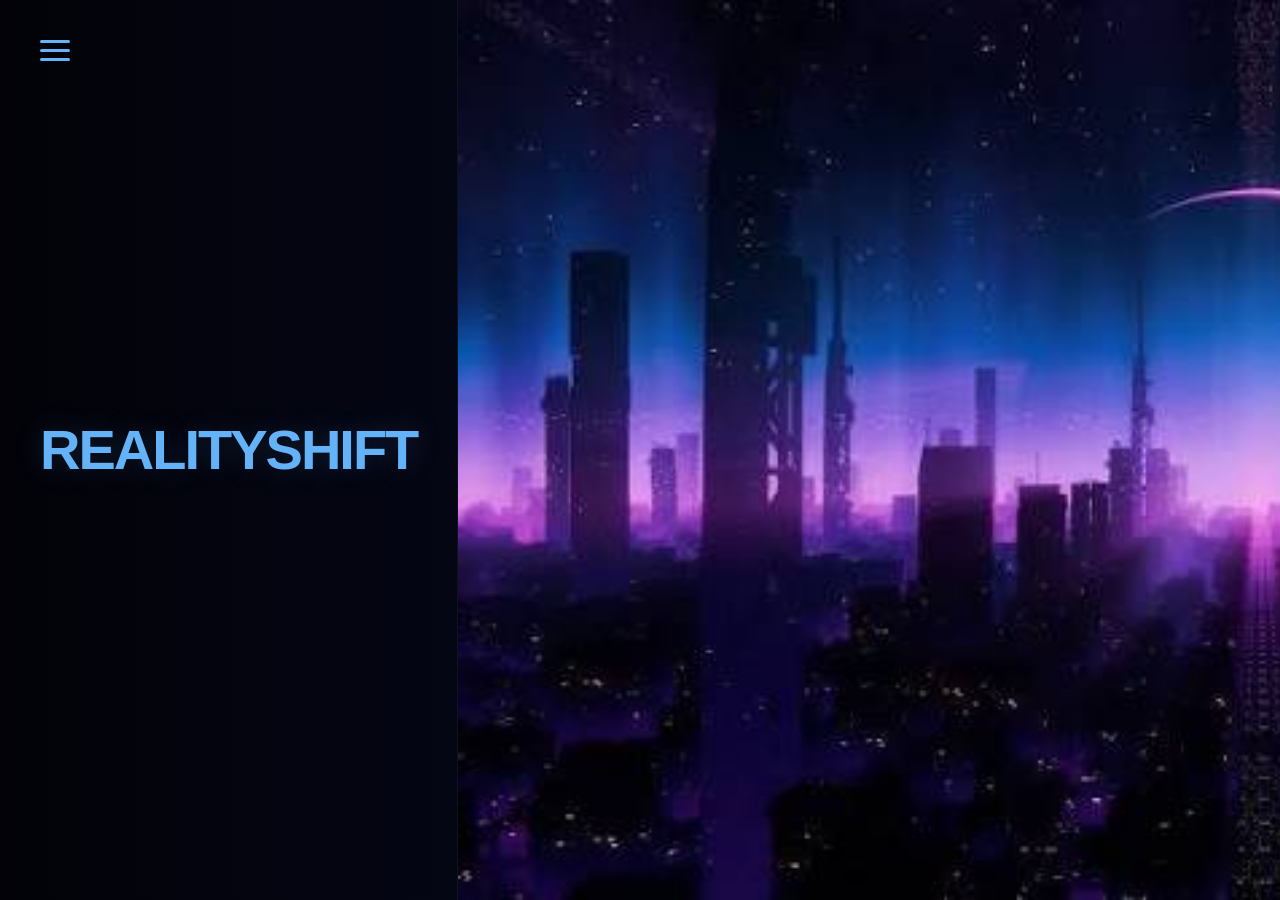
<file: index.html>
<!DOCTYPE html>
<html lang="en">
<head>
    <meta charset="UTF-8">
    <meta name="viewport" content="width=device-width, initial-scale=1.0">
    <title>RealityShift</title>
    <link rel="stylesheet" href="style.css">
</head>
<body class="home-Page">

    <div class="menu-container">
        <div class="hamburger" id="hamburger">
            <span></span>
            <span></span>
            <span></span>
        </div>
        <nav class="nav-menu" id="nav-menu">
            <a href="index.html">Home</a>
            <a href="about.html">About</a>
            <a href="#">Reach Out</a>
        </nav>
    </div>
    <h1 class="title">RealityShift</h1>

    <div class="showcase" id="showcase-box">
        
      <div class="showcase-video" id="main-video" ...>
</div>


<div id="video-source" style="display:none;"></div>
        <div class="photo-name-overlay">
            <span id="photo-title">Aura City</span>
        </div>

        <div class="slider-dock">
            <div class="thumb-item active" data-index="0" data-name="Aura City" data-img="auracity.jpg">
                <img src="auracity.jpg">
                <svg class="border-svg" xmlns="http://www.w3.org/2000/svg" viewBox="0 0 90 55">
                    <rect class="border-rect" x="1.5" y="1.5" width="87" height="52" rx="10.5" fill="none" stroke="#ffffff" stroke-width="3"/>
                </svg>
            </div>
            
            <div class="thumb-item" data-index="1" data-name="Scar Ocean" data-img="imagescarocean.jpg">
                <img src="imagescarocean.jpg">
                <svg class="border-svg" xmlns="http://www.w3.org/2000/svg" viewBox="0 0 90 55">
                    <rect class="border-rect" x="1.5" y="1.5" width="87" height="52" rx="10.5" fill="none" stroke="#ffffff" stroke-width="3"/>
                </svg>
            </div>
            
            <div class="thumb-item" data-index="2" data-name="Night Beach" data-img="nghtbeach.jpg">
                <img src="nghtbeach.jpg">
                <svg class="border-svg" xmlns="http://www.w3.org/2000/svg" viewBox="0 0 90 55">
                    <rect class="border-rect" x="1.5" y="1.5" width="87" height="52" rx="10.5" fill="none" stroke="#ffffff" stroke-width="3"/>
                </svg>
            </div>
            
            <div class="thumb-item" data-index="3" data-name="Retro Drive" data-img="retrocardrive.jpg">
                <img src="retrocardrive.jpg">
                <svg class="border-svg" xmlns="http://www.w3.org/2000/svg" viewBox="0 0 90 55">
                    <rect class="border-rect" x="1.5" y="1.5" width="87" height="52" rx="10.5" fill="none" stroke="#ffffff" stroke-width="3"/>
                </svg>
            </div>
            
            <div class="thumb-item" data-index="4" data-name="The Passage" data-img="thePassage.jpg">
                <img src="thePassage.jpg">
                <svg class="border-svg" xmlns="http://www.w3.org/2000/svg" viewBox="0 0 90 55">
                    <rect class="border-rect" x="1.5" y="1.5" width="87" height="52" rx="10.5" fill="none" stroke="#ffffff" stroke-width="3"/>
                </svg>
            </div>
            <div class="thumb-item" data-index="5" data-name="The Fall" data-img="theFall.jpg">
                <img src="theFall.jpg">
                <svg class="border-svg" xmlns="http://www.w3.org/2000/svg" viewBox="0 0 90 55">
                    <rect class="border-rect" x="1.5" y="1.5" width="87" height="52" rx="10.5" fill="none" stroke="#ffffff" stroke-width="3"/>
                </svg>
            </div>
            <div class="thumb-item" data-index="5" data-name="Reaching Salvation" data-img="reachingSalvation.jpg">
                <img src="reachingSalvation.jpg">
                <svg class="border-svg" xmlns="http://www.w3.org/2000/svg" viewBox="0 0 90 55">
                    <rect class="border-rect" x="1.5" y="1.5" width="87" height="52" rx="10.5" fill="none" stroke="#ffffff" stroke-width="3"/>
                </svg>
            </div>
            <div class="thumb-item" data-index="5" data-name="Dark Matter" data-img="darkMatter.jpg">
                <img src="darkMatter.jpg">
                <svg class="border-svg" xmlns="http://www.w3.org/2000/svg" viewBox="0 0 90 55">
                    <rect class="border-rect" x="1.5" y="1.5" width="87" height="52" rx="10.5" fill="none" stroke="#ffffff" stroke-width="3"/>
                </svg>
            </div>
        </div>
    </div>

    <script src="function.js"></script>
</body>
</html>
</file>
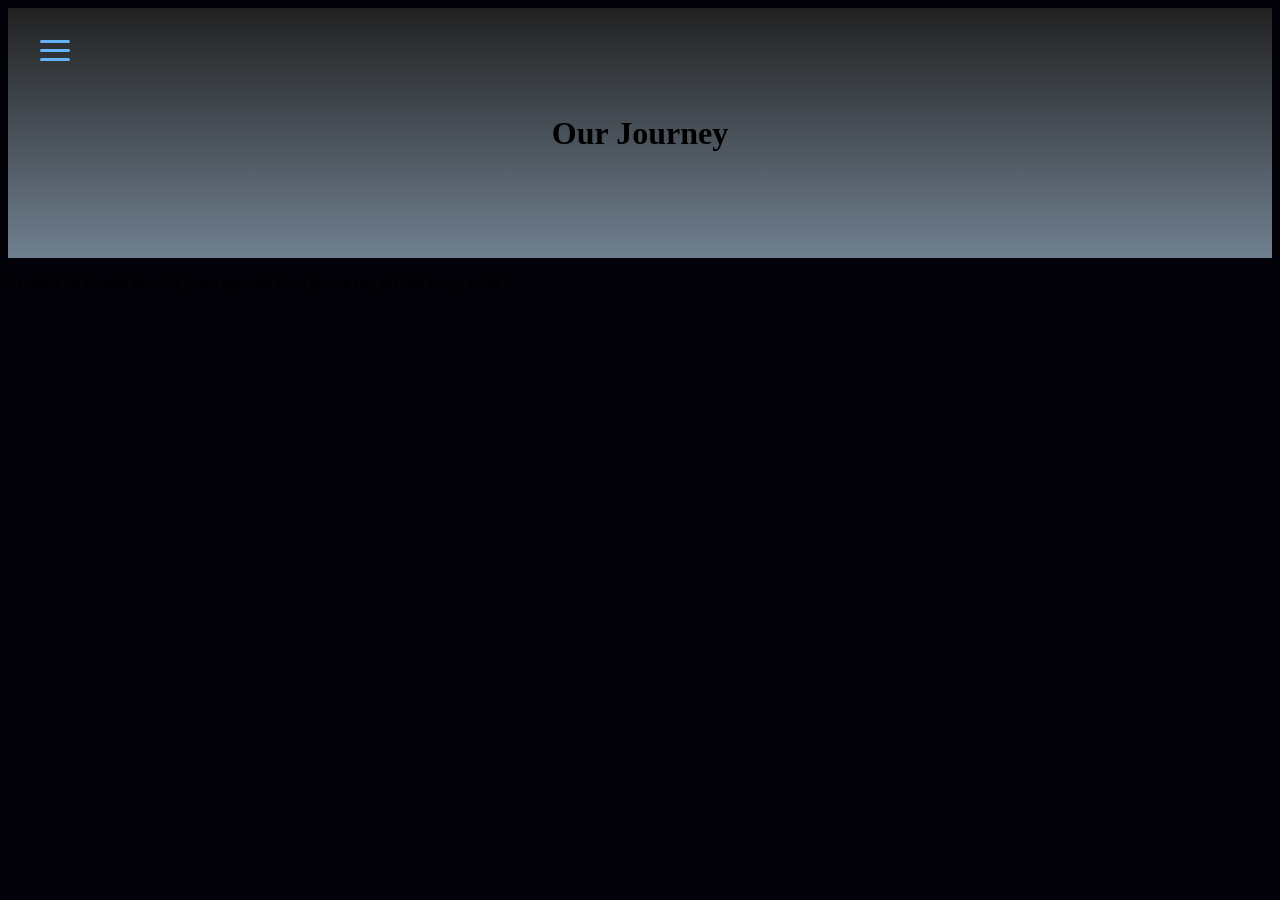
<file: about.html>
<!DOCTYPE html>
<html lang="en">
<head>
    <meta charset="UTF-8">
    <meta name="viewport" content="width=device-width, initial-scale=1.0">
    <title>RealityShift - about</title>
    <link rel="stylesheet" href="style.css">
</head>
  <div class="menu-container">
        <div class="hamburger" id="hamburger">
            <span></span>
            <span></span>
            <span></span>
        </div>
        <nav class="nav-menu" id="nav-menu">
            <a href="index.html">Home</a>
            <a href="about.html">About</a>
            <a href="">Reach Out</a>
        </nav>
    </div>
<body class="about-page">
<header class="top-bar">
    <h1 class="about">Our Journey</h1> 
</header>
<div class="main-container">
<main class="about-content">
    <p>I started 3d visuals about 2 years ago and have grown my skillset every week!</p>
    </main>
</div>
<script src="function.js" defer></script>
</body>
</html>
</file>
<file: style.css>
.home-Page {
    background-color: #020208;
    margin: 0;
    padding: 0;
    width: 100vw;
    height: 100vh;
    display: flex;
    font-family: 'Segoe UI', Roboto, sans-serif;
    overflow: hidden;
}
.title {
    flex: 0 0 25%;
    height: 100vh;
    margin: 0;
    padding: 40px;
    box-sizing: border-box;
    display: flex;
    align-items: center;
    font-size: 3.5rem;
    font-weight: 900;
    text-transform: uppercase;
    line-height: 1;
    color: #64b2f7;
    letter-spacing: -2px;
    background: linear-gradient(to right, #020208, #050614);
    border-right: 1px solid rgba(100, 178, 247, 0.1);
    text-shadow: 0 0 30px rgba(100, 178, 247, 0.2);
}
.showcase {
    flex: 0 0 75%;
    height: 100vh;
    position: relative;
    background-color: #000;
    overflow: hidden;
    z-index: 100;
}
.showcase video {
    width: 100%;
    height: 100%;
    object-fit: cover;
    transition: filter 0.6s cubic-bezier(0.16, 1, 0.3, 1);
}
.photo-name-overlay {
    position: absolute;
    top: 40px;
    left: 50%;
    transform: translateX(-50%) translateY(-20px);
    padding: 12px 35px;
    border-radius: 30px;
    backdrop-filter: blur(20px) saturate(140%);
    background: rgba(255, 255, 255, 0.06);
    border: 1px solid rgba(255, 255, 255, 0.12);
    box-shadow: 0 15px 35px rgba(0, 0, 0, 0.4);
    opacity: 0;
    pointer-events: none;
    transition: all 0.5s cubic-bezier(0.16, 1, 0.3, 1);
    z-index: 20;
}
.photo-name-overlay span {
    color: #ffffff;
    font-size: 1.6rem;
    font-weight: 800;
    text-transform: uppercase;
    letter-spacing: 4px;
}
.slider-dock {
    position: absolute;
    bottom: 40px;
    left: 50%;
    transform: translateX(-50%) translateY(30px);
    display: flex;
    gap: 15px;
    padding: 16px 20px;
    border-radius: 24px;
    backdrop-filter: blur(25px) saturate(150%);
    background: linear-gradient(135deg, rgba(255, 255, 255, 0.08), rgba(100, 178, 247, 0.02));
    border: 1px solid rgba(255, 255, 255, 0.15);
    box-shadow: 0 20px 50px rgba(0, 0, 0, 0.6);
    opacity: 0;
    transition: all 0.5s cubic-bezier(0.16, 1, 0.3, 1);
    z-index: 20;
}
.thumb-item {
    position: relative;
    width: 90px;
    height: 55px;
    border-radius: 12px;
    overflow: hidden;
    cursor: pointer;
    opacity: 0.3;
    transform: scale(0.95);
    transition: all 0.4s cubic-bezier(0.16, 1, 0.3, 1);
}
.thumb-item img {
    width: 100%;
    height: 100%;
    object-fit: cover;
}
.thumb-item.active {
    opacity: 1;
    transform: scale(1.08);
    box-shadow:  0 5px 20px rgba(255, 255, 255, 0.3);
}.border-svg {
    position: absolute;
    top: 0;
    left: 0;
    width: 100%;
    height: 100%;
    pointer-events: none;
    z-index: 5;
}
.border-rect {
    fill: none;
    stroke: #ffffff;
    stroke-width: 3;
    stroke-dasharray: 261;
    stroke-dashoffset: 261;
}
.showcase:hover video {
    filter: brightness(0.65) blur(2px);
}
.showcase:hover .photo-name-overlay,
.showcase:hover .slider-dock {
    opacity: 1;
    transform: translateX(-50%) translateY(0);
}
.menu-container {
    position: absolute;
    top: 40px;
    left: 40px;
    z-index: 100;
}
.hamburger {
    cursor: pointer;
    display: flex;
    flex-direction: column;
    gap: 6px;
}
.hamburger span {
    width: 30px;
    height: 3px;
    background: #64b2f7;
    border-radius: 2px;
    transition: all 0.3s ease;
}
.hamburger:hover span:nth-child(1) {
    transform: translateX(-5px);
}
.hamburger:hover span:nth-child(2) {
    transform: translateX(6px);
}
.hamburger:hover span:nth-child(3) {
    transform: translateX(-3px);
}
.nav-menu {
    display: flex;
    flex-direction: column;
    gap: 20px;
    margin-top: 20px;
    padding: 0 20px;
    max-height: 0;
    opacity: 0;
    overflow: hidden;
    transition: all 0.5s cubic-bezier(0.16, 1, 0.3, 1);
    border-radius: 20px;
    backdrop-filter: blur(20px) saturate(180%);
    background: rgba(255, 255, 255, 0.05);
    border: 1px solid rgba(255, 255, 255, 0);
}
.nav-menu.active {
    max-height: 200px;
    opacity: 1;
    padding: 20px;
    border: 1px solid rgba(255, 255, 255, 0.1);
}
.nav-menu a {
    color: white;
    text-decoration: none;
    font-weight: 600;
    text-transform: uppercase;
    letter-spacing: 2px;
    transition: all 0.3s ease;
    transform: translateX(-10px);
    opacity: 0;
}
.nav-menu.active a {
    transform: translateX(0);
    opacity: 1;
}
#main-video {
    width: 100%;
    height: 100%;
    position: absolute;
    top: 0;
    left: 0;
    display: flex;
    align-items: center;
    justify-content: center;
    z-index: 1;
}
.showcase-video {
    width: 100%;
    height: 100%;
    object-fit: cover;
    background-size: cover;
    background-repeat: no-repeat;
}
.top-bar {
    background:linear-gradient(rgb(33, 33, 33),slategray);
    height: 250px;
    width: 100%;
    align-items: center;
    justify-content: center;
    display: flex;
}
.about-page {
    display: block !important;
    height: auto !important;
    overflow: visible !important;
    background-color: #020208;
}
</file>
